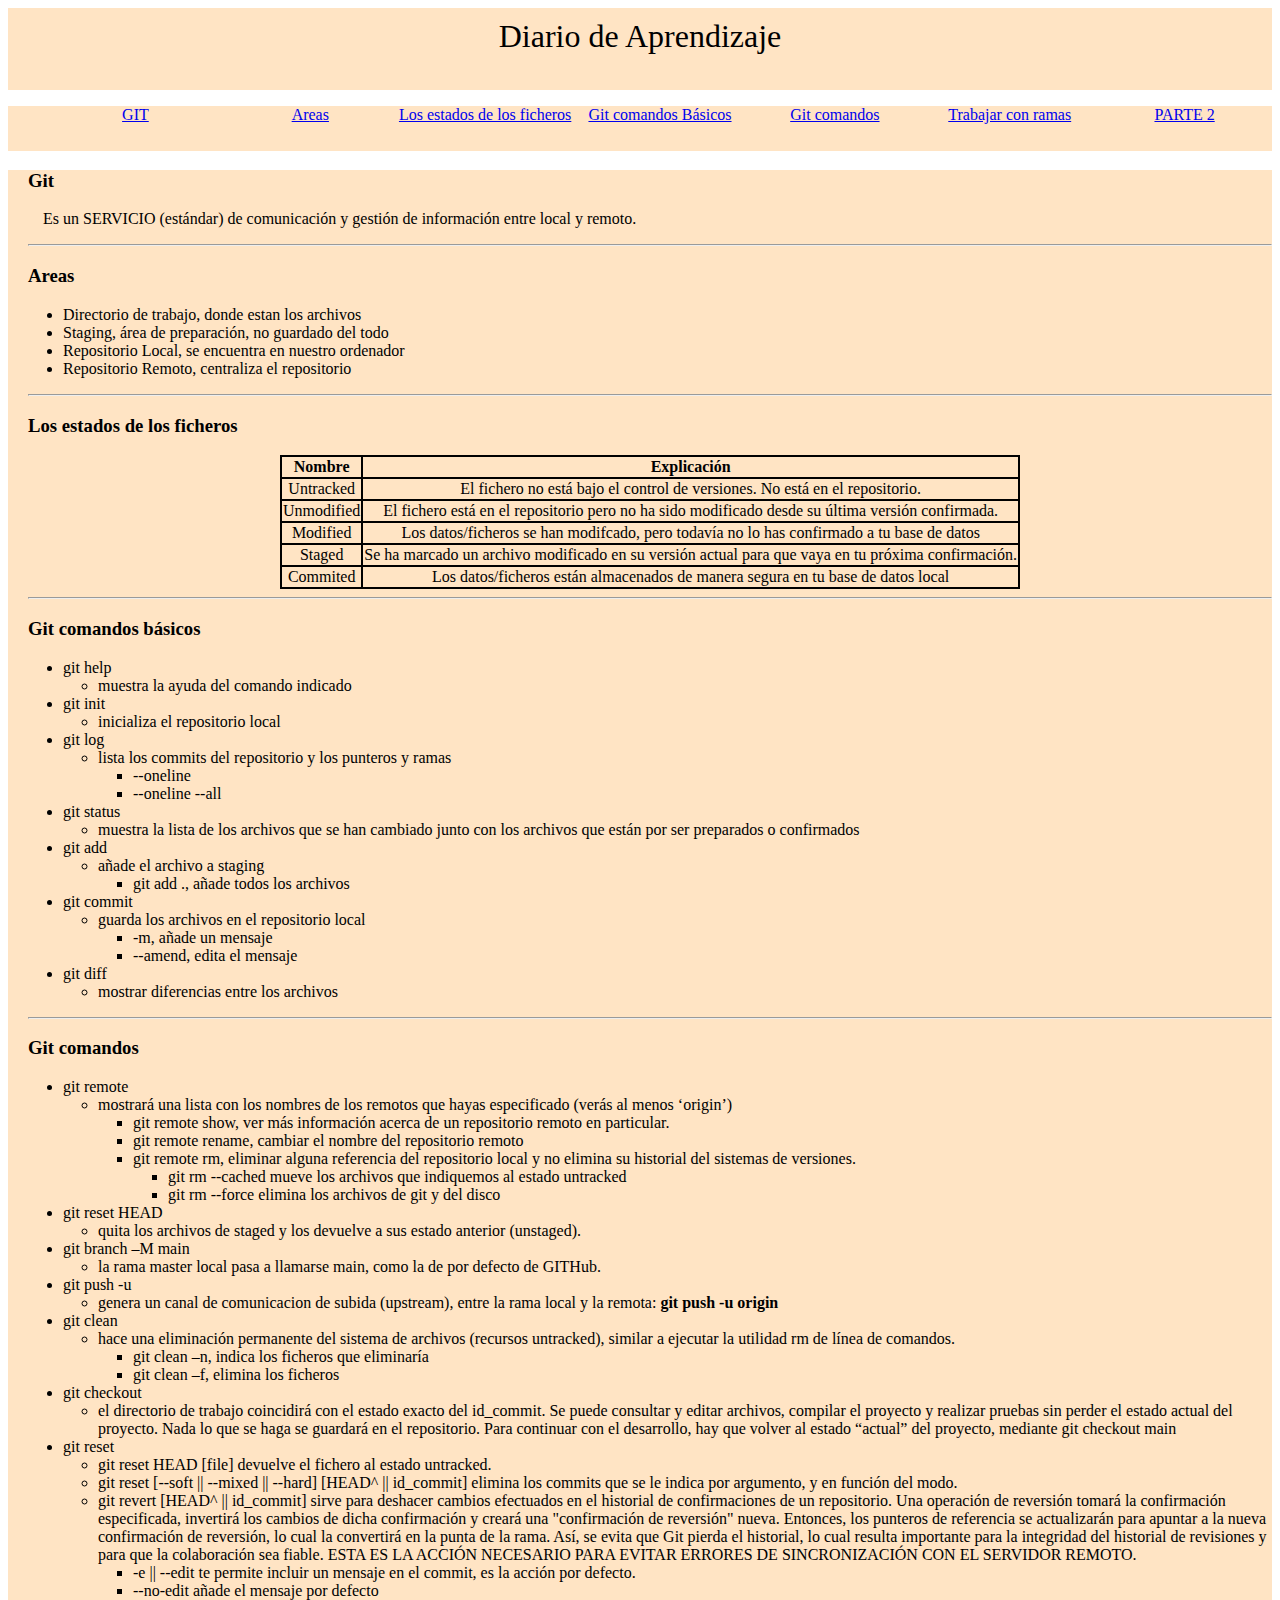
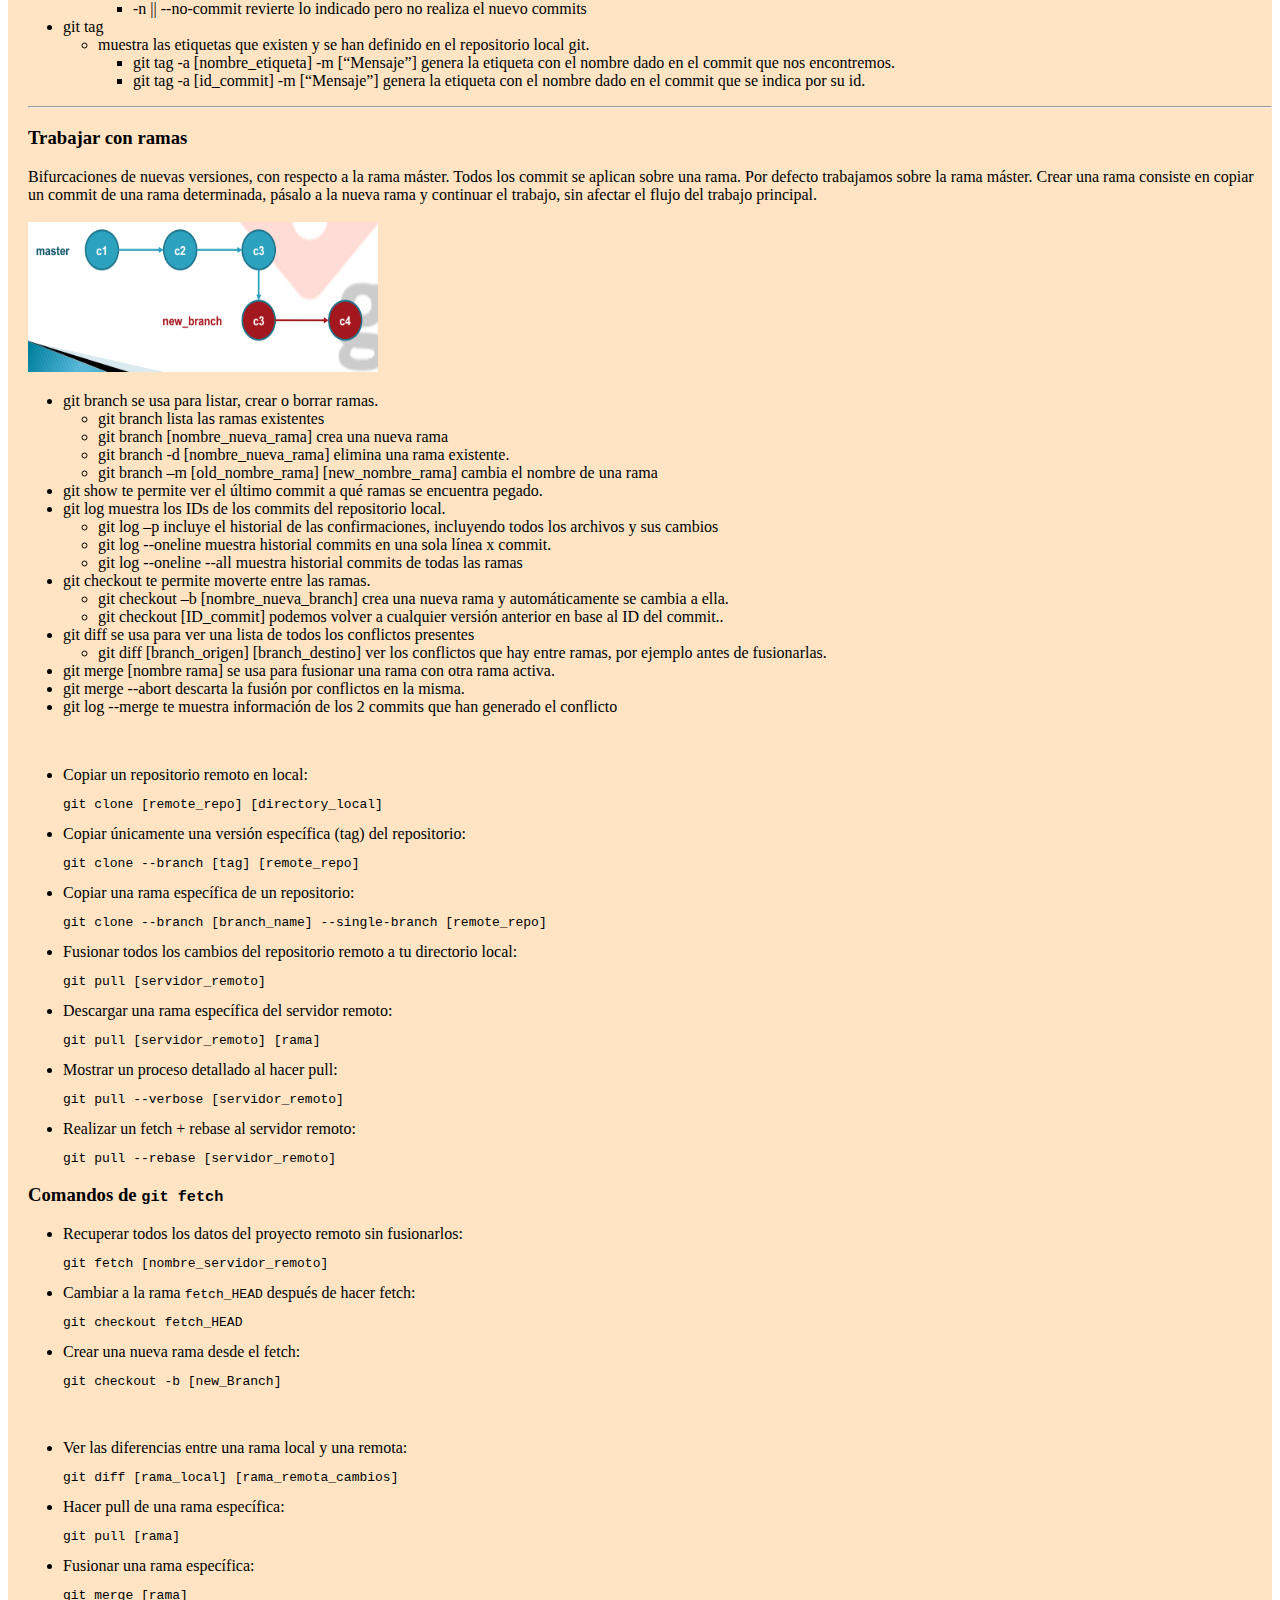
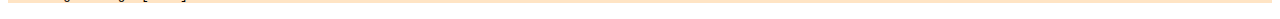
<file: index.html>
<!DOCTYPE html>
<html>
    <head>
        <meta charset="utf-8">
        <meta name="author" content="Pablo Caldito Gómez">
        <link rel="stylesheet" href="css/css.css">
    </head>
    <body>
        <header>Diario de Aprendizaje</header>
        <nav>
            <ul>
                <li><a href="#git">GIT</a></li>
                <li><a href="#areas">Areas</a></li>
                <li><a href="#estados">Los estados de los ficheros</a></li>
                <li><a href="#basicos">Git comandos Básicos</a></li>
                <li><a href="#comandos">Git comandos</a></li>
                <li><a href="#ramas">Trabajar con ramas</a></li>
                <li><a href="diario2.html">PARTE 2</a></li>
            </ul>
        </nav>
        <main>
            <h3 id="git">Git</h3>
            <p>
                Es un SERVICIO (estándar) de comunicación y gestión de
                información entre local y remoto.
            </p>

            <hr>

            <h3 id="areas">Areas</h3>
            <ul>
                <li>Directorio de trabajo, donde estan los archivos</li>
                <li>Staging, área de preparación, no guardado del todo</li>
                <li>Repositorio Local, se encuentra en nuestro ordenador</li>
                <li>Repositorio Remoto, centraliza el repositorio</li>
            </ul>

            <hr>

            <h3 id="estados">Los estados de los ficheros</h3>
            <table>
                <tr>
                    <th>Nombre</th>
                    <th>Explicación</th>
                </tr>
                <tr>
                    <td>Untracked</td>
                    <td>El fichero no está bajo el control de versiones. No está en el repositorio.</td>
                </tr>
                <tr>
                    <td>Unmodified</td>
                    <td>
                        El fichero está en el repositorio pero no ha sido
                        modificado desde su última versión confirmada.
                    </td>
                </tr>
                <tr>
                    <td>Modified</td>
                    <td>
                        Los datos/ficheros se han modifcado, pero
                        todavía no lo has confirmado a tu base de datos
                    </td>
                </tr>
                <tr>
                    <td>Staged</td>
                    <td>
                        Se ha marcado un archivo modificado en su
                        versión actual para que vaya en tu próxima confirmación.
                    </td>
                </tr>
                <tr>
                    <td>Commited</td>
                    <td>
                        Los datos/ficheros están almacenados de
                        manera segura en tu base de datos local
                    </td>
                </tr>
            </table>

            <hr>

            <h3 id="basicos">Git comandos básicos</h3>
            <ul>
                <li>
                    git help
                    <ul>
                        <li>muestra la ayuda del comando indicado</li>
                    </ul>
                </li>
                <li>
                    git init
                    <ul>
                        <li>inicializa el repositorio local</li>
                    </ul>
                </li>
                <li>
                    git log
                    <ul>
                        <li>lista los commits del repositorio y los punteros y ramas
                            <ul>
                                <li>--oneline</li>
                                <li>--oneline --all</li>
                            </ul>
                        </li>
                    </ul>
                </li>
                <li>
                    git status
                    <ul>
                        <li>
                            muestra la lista de los archivos que se han cambiado junto con
                            los archivos que están por ser preparados o confirmados
                        </li>
                    </ul>
                </li>
                <li>
                    git add
                    <ul>
                        <li>
                            añade el archivo a staging
                            <ul>
                                <li>git add ., añade todos los archivos</li>
                            </ul>
                        </li>
                    </ul>
                </li>
                <li>
                    git commit
                    <ul>
                        <li>
                            guarda los archivos en el repositorio local
                            <ul>
                                <li>-m, añade un mensaje</li>
                                <li>--amend, edita el mensaje</li>
                            </ul>
                        </li>
                    </ul>
                </li>
                <li>
                    git diff
                    <ul>
                        <li>mostrar diferencias entre los archivos</li>
                    </ul>
                </li>
            </ul>

            <hr>

            <h3 id="comandos">Git comandos</h3>
            <ul>
                <li>
                    git remote
                    <ul>
                        <li>
                            mostrará una lista con los nombres de los remotos que hayas
                            especificado (verás al menos ‘origin’)
                            <ul>
                                <li>git remote show, ver más información acerca de
                                    un repositorio remoto en particular. </li>
                                <li>git remote rename, cambiar el nombre del repositorio remoto</li>
                                <li>git remote rm, eliminar alguna referencia del repositorio local y no elimina su historial del sistemas de versiones.
                                    <ul>
                                        <li>git rm --cached mueve los archivos que indiquemos al estado untracked</li>
                                        <li>git rm --force elimina los archivos de git y del disco</li>
                                    </ul>
                                </li>
                            </ul>
                        </li>
                    </ul>
                </li>
                <li>
                    git reset HEAD
                    <ul>
                        <li>quita los archivos de staged y los devuelve a sus estado anterior (unstaged).</li>
                    </ul>
                </li>
                <li>
                    git branch –M main
                    <ul>
                        <li>la rama master local pasa a llamarse main, como la de por defecto de GITHub.</li>
                    </ul>
                </li>
                <li>
                    git push -u
                    <ul>
                        <li>genera un canal de
                            comunicacion de subida (upstream), entre la rama local y la remota: <b>git push -u origin </b></li>
                    </ul>
                </li>
                <li>
                    git clean 
                    <ul>
                        <li>
                            hace una eliminación permanente del sistema de archivos
                            (recursos untracked), similar a ejecutar la utilidad rm de línea de
                            comandos.
                            <ul>
                                <li>git clean –n, indica los ficheros que eliminaría</li>
                                <li>git clean –f, elimina los ficheros</li>
                            </ul>
                        </li>
                    </ul>
                </li>
                <li>
                    git checkout
                    <ul>
                        <li>
                            el directorio de trabajo coincidirá con el estado
                            exacto del id_commit. Se puede consultar y editar archivos, compilar el
                            proyecto y realizar pruebas sin perder el estado actual del proyecto.
                            Nada lo que se haga se guardará en el repositorio. Para continuar con el
                            desarrollo, hay que volver al estado “actual” del proyecto, mediante
                            git checkout main
                        </li>
                    </ul>
                </li>
                <li>
                    git reset
                    <ul>
                        <li>git reset HEAD [file] devuelve el fichero al estado untracked.</li>
                        <li>git reset [--soft || --mixed || --hard] [HEAD^ || id_commit] elimina los commits que se le indica por argumento, y en función del modo.</li>
                        <li>
                            git revert [HEAD^ || id_commit] sirve para deshacer cambios
                            efectuados en el historial de confirmaciones de un repositorio. Una
                            operación de reversión tomará la confirmación especificada, invertirá los
                            cambios de dicha confirmación y creará una "confirmación de reversión"
                            nueva. Entonces, los punteros de referencia se actualizarán para apuntar
                            a la nueva confirmación de reversión, lo cual la convertirá en la punta de
                            la rama.
                            
                            Así, se evita que Git pierda el historial, lo cual resulta importante para la
                            integridad del historial de revisiones y para que la colaboración sea
                            fiable. ESTA ES LA ACCIÓN NECESARIO PARA EVITAR ERRORES DE
                            SINCRONIZACIÓN CON EL SERVIDOR REMOTO.
                            <ul>
                                <li>-e || --edit te permite incluir un mensaje en el commit, es la
                                    acción por defecto.</li>
                                <li>--no-edit añade el mensaje por defecto</li>
                                <li>-n || --no-commit revierte lo indicado pero no realiza el nuevo
                                    commits</li>
                            </ul>
                        </li>
                    </ul>
                </li>
                <li>
                    git tag
                    <ul>
                        <li>
                            muestra las etiquetas que existen y se han definido en el
                            repositorio local git.
                            <ul>
                                <li>git tag -a [nombre_etiqueta] -m [“Mensaje”] genera la etiqueta con el
                                    nombre dado en el commit que nos encontremos.</li>
                                <li>git tag -a [id_commit] -m [“Mensaje”] genera la etiqueta con el nombre
                                    dado en el commit que se indica por su id.</li>
                            </ul>
                        </li>
                    </ul>
                </li>
            </ul>
            <hr>
            <h3 id="ramas">Trabajar con ramas</h3>
                <div>
                    Bifurcaciones de nuevas versiones, con respecto a la rama máster.
                    Todos los commit se aplican sobre una rama.
                    Por defecto trabajamos sobre la rama máster.
                    Crear una rama consiste en copiar un commit de una rama
                    determinada, pásalo a la nueva rama y continuar el trabajo, sin afectar
                    el flujo del trabajo principal.
                </div><br/>
                <img id="rama" src="img/rama.png">
                <br/>
                <ul id="#tabla_ramas">
                    <li>
                        git branch se usa para listar, crear o borrar ramas.
                        <ul>
                            <li>git branch lista las ramas existentes</li>
                            <li>git branch [nombre_nueva_rama] crea una nueva rama</li>
                            <li>git branch -d [nombre_nueva_rama] elimina una rama existente.</li>
                            <li>git branch –m [old_nombre_rama] [new_nombre_rama] cambia el nombre de una rama</li>
                        </ul>
                    </li>
                    <li>git show te permite ver el último commit a qué ramas se encuentra pegado.</li>
                    <li>
                        git log muestra los IDs de los commits del repositorio local.
                        <ul>
                            <li>git log –p incluye el historial de las confirmaciones, incluyendo todos los archivos y sus cambios</li>
                            <li>git log --oneline muestra historial commits en una sola línea x commit.</li>
                            <li>git log --oneline --all muestra historial commits de todas las ramas</li>
                        </ul>
                    </li>
                    <li>
                        git checkout te permite moverte entre las ramas.
                        <ul>
                            <li>git checkout –b [nombre_nueva_branch] crea una nueva rama y automáticamente se cambia a ella.</li>
                            <li>git checkout [ID_commit] podemos volver a cualquier versión anterior en base al ID del commit..</li>
                        </ul>
                    </li>
                    <li>
                        git diff se usa para ver una lista de todos los conflictos presentes
                        <ul>
                            <li>git diff [branch_origen] [branch_destino] ver los conflictos que hay entre ramas, por ejemplo antes de fusionarlas.</li>
                        </ul>
                    </li>
                    <li>git merge [nombre rama] se usa para fusionar una rama con otra rama activa.</li>
                    <li>git merge --abort descarta la fusión por conflictos en la misma.</li>
                    <li>git log --merge te muestra información de los 2 commits que han generado el conflicto</li>
                </ul>
                <br/>
                <ul>
                    <li>Copiar un repositorio remoto en local:
                        <pre><code>git clone [remote_repo] [directory_local]</code></pre>
                    </li>
                    <li>Copiar únicamente una versión específica (tag) del repositorio:
                        <pre><code>git clone --branch [tag] [remote_repo]</code></pre>
                    </li>
                    <li>Copiar una rama específica de un repositorio:
                        <pre><code>git clone --branch [branch_name] --single-branch [remote_repo]</code></pre>
                    </li>
                    <li>Fusionar todos los cambios del repositorio remoto a tu directorio local:
                        <pre><code>git pull [servidor_remoto]</code></pre>
                    </li>
                    <li>Descargar una rama específica del servidor remoto:
                        <pre><code>git pull [servidor_remoto] [rama]</code></pre>
                    </li>
                    <li>Mostrar un proceso detallado al hacer pull:
                        <pre><code>git pull --verbose [servidor_remoto]</code></pre>
                    </li>
                    <li>Realizar un fetch + rebase al servidor remoto:
                        <pre><code>git pull --rebase [servidor_remoto]</code></pre>
                    </li>
                </ul>
                
                <h3>Comandos de <code>git fetch</code></h3>
                <ul>
                    <li>Recuperar todos los datos del proyecto remoto sin fusionarlos:
                        <pre><code>git fetch [nombre_servidor_remoto]</code></pre>
                    </li>
                    <li>Cambiar a la rama <code>fetch_HEAD</code> después de hacer fetch:
                        <pre><code>git checkout fetch_HEAD</code></pre>
                    </li>
                    <li>Crear una nueva rama desde el fetch:
                        <pre><code>git checkout -b [new_Branch]</code></pre>
                    </li>
                </ul>
                <br/>
                <ul>
                    <li>Ver las diferencias entre una rama local y una remota:
                        <pre><code>git diff [rama_local] [rama_remota_cambios]</code></pre>
                    </li>
                    <li>Hacer pull de una rama específica:
                        <pre><code>git pull [rama]</code></pre>
                    </li>
                    <li>Fusionar una rama específica:
                        <pre><code>git merge [rama]</code></pre>
                    </li>
                </ul>
        </main>
    </body>
</html>
</file>
<file: css/css.css>
header{
    background-color: bisque;
    font-size: xx-large;
    text-align:center;
    height:8vh;
    padding-top:10px;
}
nav{
    margin-top:3px;
    background-color: bisque;
    height:5vh;
}
nav ul{
    list-style: none;
    display:flex;
}
nav ul li{
    width: 25%;
    text-align: center;
}
main{
    background-color: bisque;
    padding-left:20px;
}
main p{
    padding-left: 15px;
}
main ul{
    padding-left: 35px;
}
main table{
    margin:0 auto;
    text-align:center;
    border:2px solid black;
    border-collapse:collapse;
}
main table td{
    border:2px solid black;
}
main table th{
    border:2px solid black;
}

#rama{
    width:350px;
    height: 150px;
    
}
#tabla_ramas{
    width:500px;
}
</file>
